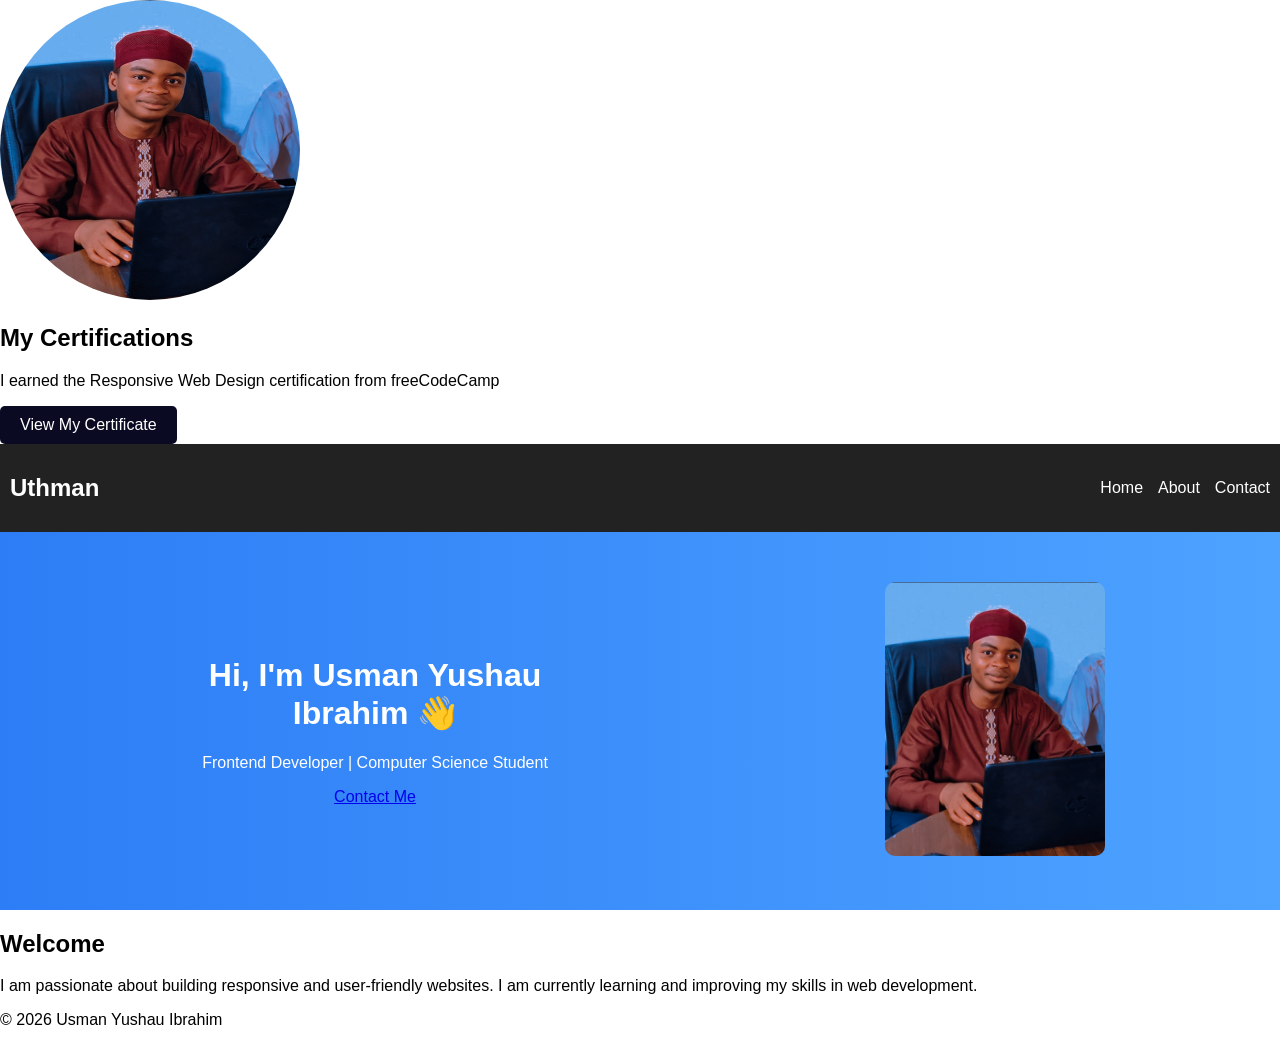
<file: Index.html>
<!DOCTYPE html>
<html lang="en">
<head>
    <meta charset="UTF-8">
    <meta name="viewport" content="width=device-width, initial-scale=1.0">
    <title>Usman Yushau Ibrahim</title>
    <link rel="stylesheet" href="style.css">
</head>
    <body>
    <img src="Mypic.jpg" alt="My photo" width="300" height="300" style="border-radius: 50%;">
<h2>My Certifications</h2>
<p>I earned the Responsive Web Design certification from freeCodeCamp</p>
<a href="https://freecodecamp.org/certification/usmanyushauibrahim/responsive-web-design" 
   target="_blank" 
   style="display:inline-block; padding:10px 20px; background:#0a0a23; color:white; text-decoration:none; border-radius:5px;">
   View My Certificate
</a>

    <!-- NAV -->
    <nav>
        <div class="nav-container">
            <h2 class="logo">Uthman</h2>
            <ul class="nav-links">
                <li><a href="index.html" class="active">Home</a></li>
                <li><a href="about.html">About</a></li>
                <li><a href="contact.html">Contact</a></li>
            </ul>
        </div>
    </nav>

    <!-- HERO -->
    <header class="hero hero-flex">

    <div class="hero-text">
        <h1>Hi, I'm Usman Yushau Ibrahim 👋</h1>
        <p>Frontend Developer | Computer Science Student</p>
        <a href="contact.html" class="btn">Contact Me</a>
    </div>

    <div class="hero-image">
        <img src="Mypic.jpg" alt="Usman">
    </div>

</header>

    <!-- SECTION -->
    <section class="intro">
        <h2>Welcome</h2>
        <p>
            I am passionate about building responsive and user-friendly websites.
            I am currently learning and improving my skills in web development.
        </p>
    </section>

    <!-- FOOTER -->
    <footer>
        <p>&copy; 2026 Usman Yushau Ibrahim</p>
    </footer>

</body>
</html>
</file>
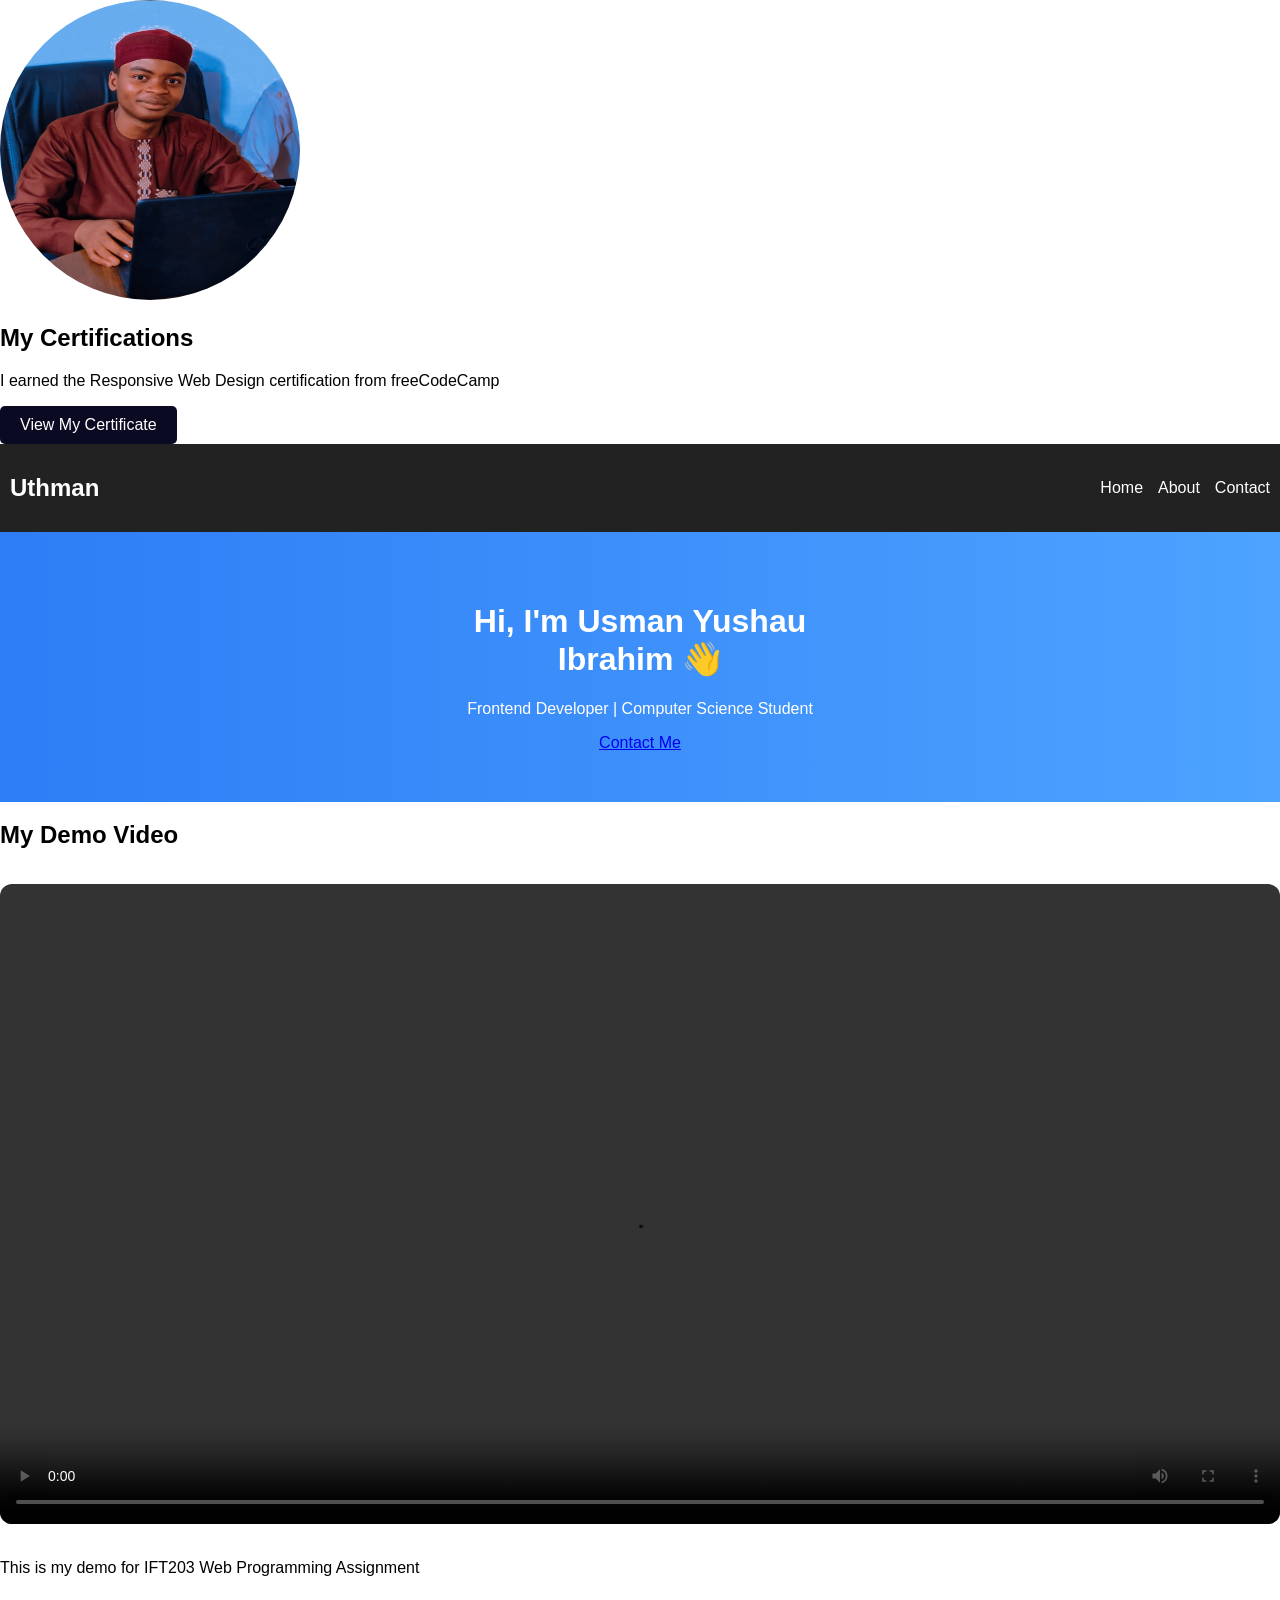
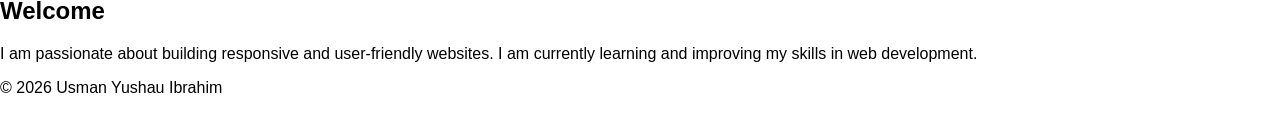
<file: index.html>
<!DOCTYPE html>
<html lang="en">
<head>
    <meta charset="UTF-8">
    <meta name="viewport" content="width=device-width, initial-scale=1.0">
    <title>Usman Yushau Ibrahim</title>
    <link rel="stylesheet" href="style.css">
</head>
    <body>
    <img src="Mypic.jpg" alt="My photo" width="300" height="300" style="border-radius: 50%;">
<h2>My Certifications</h2>
<p>I earned the Responsive Web Design certification from freeCodeCamp</p>
<a href="https://freecodecamp.org/certification/usmanyushauibrahim/responsive-web-design" 
   target="_blank" 
   style="display:inline-block; padding:10px 20px; background:#0a0a23; color:white; text-decoration:none; border-radius:5px;">
   View My Certificate
</a>

    <!-- NAV -->
    <nav>
        <div class="nav-container">
            <h2 class="logo">Uthman</h2>
            <ul class="nav-links">
                <li><a href="index.html" class="active">Home</a></li>
                <li><a href="about.html">About</a></li>
                <li><a href="contact.html">Contact</a></li>
            </ul>
        </div>
    </nav>

    <!-- HERO -->
    <header class="hero hero-flex">

    <div class="hero-text">
        <h1>Hi, I'm Usman Yushau Ibrahim 👋</h1>
        <p>Frontend Developer | Computer Science Student</p>
        <a href="contact.html" class="btn">Contact Me</a>
    </div>

</header>

        <!-- Demo Video Section -->
<h2>My Demo Video</h2>
<video width="100%" controls style="border-radius:12px; margin: 15px 0;">
  <source src="demo.mp4" type="video/mp4">
  Your browser does not support the video tag.
</video>
<p>This is my demo for IFT203 Web Programming Assignment</p>

    <!-- SECTION -->
    <section class="intro">
        <h2>Welcome</h2>
        <p>
            I am passionate about building responsive and user-friendly websites.
            I am currently learning and improving my skills in web development.
        </p>
    </section>

    <!-- FOOTER -->
    <footer>
        <p>&copy; 2026 Usman Yushau Ibrahim</p>
    </footer>

</body>
</html>
</file>
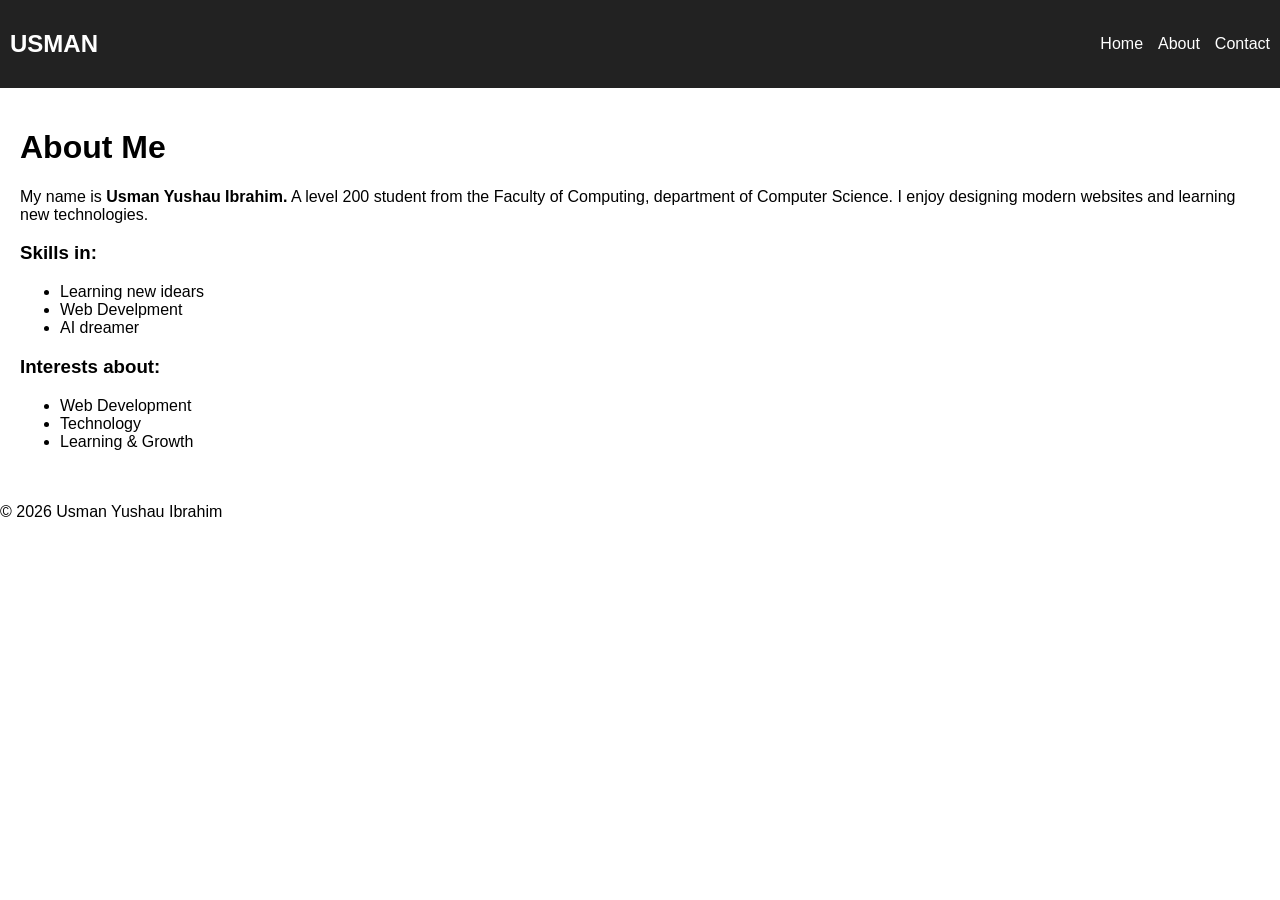
<file: About.html>
<!DOCTYPE html>
<html lang="en">
<head>
    <meta charset="UTF-8">
    <meta name="viewport" content="width=device-width, initial-scale=1.0">
    <title>About | Usman</title>
    <link rel="stylesheet" href="style.css">
</head>
<body>

    <nav>
        <div class="nav-container">
            <h2 class="logo">USMAN</h2>
            <ul class="nav-links">
                <li><a href="index.html">Home</a></li>
                <li><a href="about.html" class="active">About</a></li>
                <li><a href="contact.html">Contact</a></li>
            </ul>
        </div>
    </nav>

    <main class="page">
        <h1>About Me</h1>

        <div class="about-box">
            <p>
                My name is <strong>Usman Yushau Ibrahim.</strong>
                A level 200 student from the Faculty of Computing, department of Computer Science.
                I enjoy designing modern websites and learning new technologies.
            </p>

            <h3>Skills in:</h3>
            <ul>
                <li>Learning new idears</li>
                <li>Web Develpment</li>
                <li>AI dreamer</li>
            </ul>

            <h3>Interests about:</h3>
            <ul>
                <li>Web Development</li>
                <li>Technology</li>
                <li>Learning & Growth</li>
            </ul>
        </div>
    </main>

    <footer>
        <p>&copy; 2026 Usman Yushau Ibrahim</p>
    </footer>

</body>
</html>
</file>
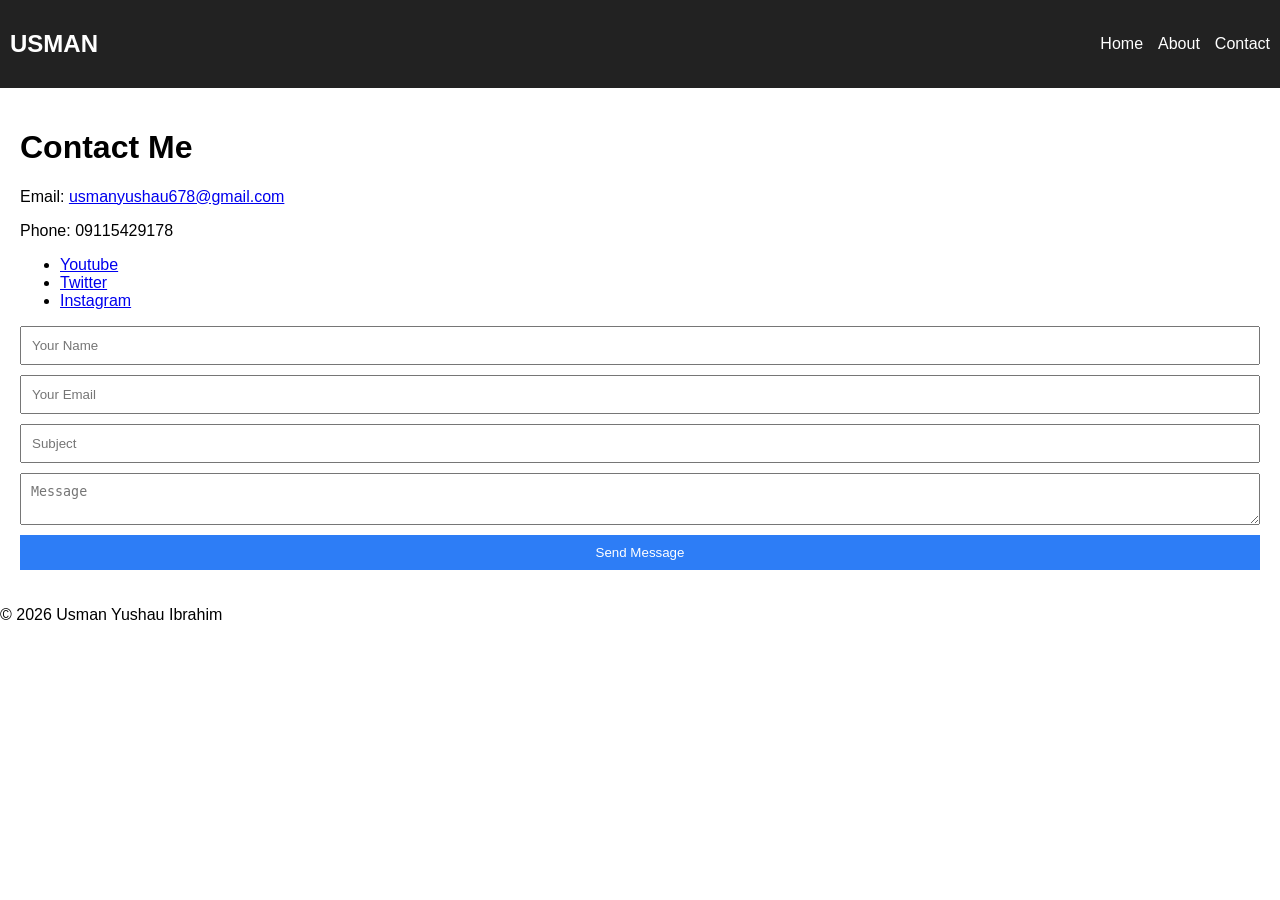
<file: Contact.html>
<!DOCTYPE html>
<html lang="en">
<head>
    <meta charset="UTF-8">
    <meta name="viewport" content="width=device-width, initial-scale=1.0">
    <title>Contact | Usman</title>
    <link rel="stylesheet" href="style.css">
</head>
<body>

    <nav>
        <div class="nav-container">
            <h2 class="logo"><strong>USMAN</strong></h2>
            <ul class="nav-links">
                <li><a href="index.html">Home</a></li>
                <li><a href="about.html">About</a></li>
                <li><a href="contact.html" class="active">Contact</a></li>
            </ul>
        </div>
    </nav>

    <main class="page">
        <h1>Contact Me</h1>

        <!-- INFO -->
        <div class="contact-info">
            <p>Email: <a href="mailto:usmanyushau678@gmail.com">usmanyushau678@gmail.com</a></p>
            <p>Phone: 09115429178</p>
        </div>

        <!-- SOCIAL -->
        <div class="social">
     <ul>
         <li>    
            <a href="https://www.youtube.com/@uthmanonchain">Youtube</a>
        </li>
        <li>
            <a href="https://x.com/uthmanonchain">Twitter</a>
        </li>
        <li>
            <a href="https://www.instagram.com/ex.uthman">Instagram</a>
         </li>
    </ul>   
        </div>

        <!-- FORM -->
        <form id="form">
            <input type="text" placeholder="Your Name" required>
            <input type="email" placeholder="Your Email" required>
            <input type="text" placeholder="Subject" required>
            <textarea placeholder="Message" required></textarea>
            <button type="submit">Send Message</button>
        </form>

    </main>

    <footer>
        <p>&copy; 2026 Usman Yushau Ibrahim</p>
    </footer>

    <script src="script.js"></script>
</body>
</html>
</file>
<file: style.css>
body {
    font-family: Arial, sans-serif;
    margin: 0;
}

nav {
    background: #222;
    color: #fff;
    padding: 10px;
}

.nav-container {
    display: flex;
    justify-content: space-between;
    align-items: center;
}

.nav-links {
    list-style: none;
    display: flex;
    gap: 15px;
}

.nav-links a {
    color: white;
    text-decoration: none;
}

.hero {
    text-align: center;
    padding: 80px 20px;
    background: linear-gradient(to right, #2d7df6, #4da3ff);
    color: white;
}

.page {
    padding: 20px;
}

form {
    display: flex;
    flex-direction: column;
    gap: 10px;
}

input, textarea {
    padding: 10px;
}

button {
    padding: 10px;
    background: #2d7df6;
    color: white;
    border: none;
}

.hero-flex {
    display: flex;
    align-items: center;
    justify-content: space-around;
    padding: 50px 20px;
    background: linear-gradient(to right, #2d7df6, #4da3ff);
    color: white;
    flex-wrap: wrap;
}

.hero-text {
    max-width: 400px;
}

.hero-image img {
    width: 220px;
    border-radius: 10px;
}
</file>
